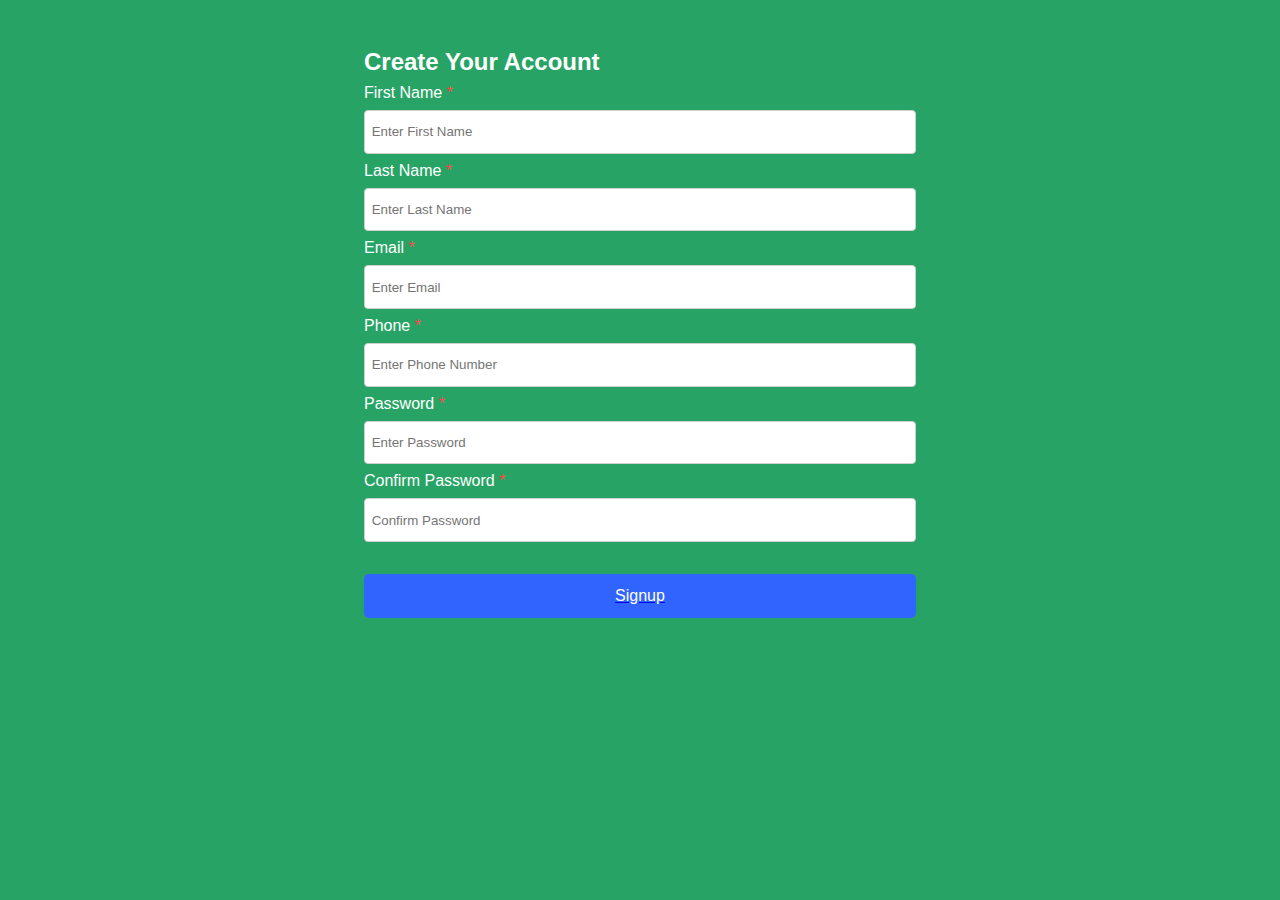
<file: index.html>
<!DOCTYPE html>
<html>
  <head>
    <title>Form Validation</title>
    <meta name="viewport" content="width=device-width, initial-scale=1" />
    <!-- Stylesheet -->
    <link rel="stylesheet" href="style.css" />
  </head>
  <body>
    <div class="container">
      <form autocomplete="off">
        <h4>Create Your Account</h4>
        <div class="input-section">
          <label>First Name <span class="required-color">*</span></label>
          <input
            type="text"
            placeholder="Enter First Name"
            id="first-name-input"
            required
          />
          <span id="first-name-error" class="hide required-color error-message"
            >Invalid Input</span
          >
          <span id="empty-first-name" class="hide required-color error-message"
            >First Name Cannot Be Empty</span
          >
        </div>
        <div class="input-section">
          <label>Last Name <span class="required-color">*</span></label>
          <input
            type="text "
            placeholder="Enter Last Name"
            id="last-name-input"
            required
          />
          <span id="last-name-error" class="hide required-color error-message"
            >Invalid Input</span
          >
          <span id="empty-last-name" class="hide required-color error-message">
            Last Name Cannot Be Empty
          </span>
        </div>

        <div class="input-section">
          <label>Email <span class="required-color">*</span></label>
          <input type="email" placeholder="Enter Email" id="email" required />
          <span id="email-error" class="hide required-color error-message"
            >Invalid Email</span
          >
          <span id="empty-email" class="hide required-color error-message"
            >Email Cannot Be Empty</span
          >
        </div>

        <div class="input-section">
          <label>Phone <span class="required-color">*</span></label>
          <input
            type="text"
            placeholder="Enter Phone Number"
            id="phone"
            required
          />
          <span id="phone-error" class="hide required-color error-message"
            >Phone Number Should Have 10 Digits</span
          >
          <span id="empty-phone" class="hide required-color error-message">
            Phone cannot be empty
          </span>
        </div>

        <div class="input-section">
          <label>Password <span class="required-color">*</span></label>
          <input
            type="password"
            placeholder="Enter Password"
            id="password"
            required
          />
          <span id="password-error" class="hide required-color error-message">
            Passwords Should Have Letter, Special symbols, Numbers And Length >=
            8
          </span>
          <span id="empty-password" class="hide required-color error-message">
            Password Cannot Be Empty
          </span>
        </div>

        <div class="input-section">
          <label>Confirm Password <span class="required-color">*</span></label>
          <input
            type="password"
            id="verify-password"
            placeholder="Confirm Password"
            required
          />
          <span
            id="verify-password-error"
            class="hide required-color error-message"
            >Should Be Same As Previous Password</span
          >
          <span
            id="empty-verify-password"
            class="hide required-color error-message"
            >Password Cannot Be Empty</span
          >
        </div>
        <a href="file:///C:/Users/Lenovo/Desktop/Task5/sign.html"><button id="submit-button">Signup</button></a>
      </form>
    </div>
    <!-- Script -->
    <script src="script.js"></script>
  </body>
</html>
</file>
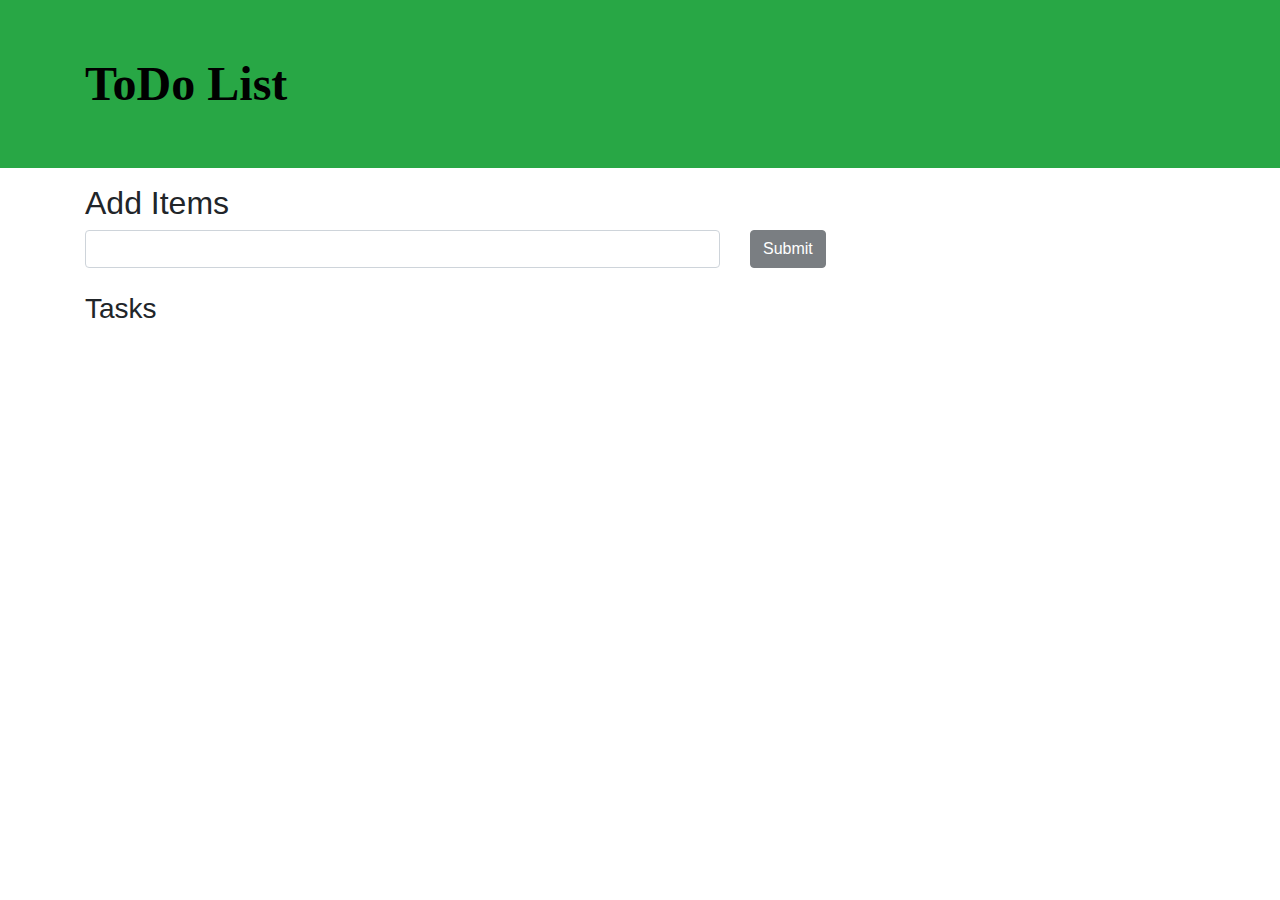
<file: do.html>
<!DOCTYPE html> 
<html lang="en"> 

<head> 
	<meta charset="UTF-8"> 
	<meta name="viewport" content= 
		"width=device-width, initial-scale=1.0"> 

	<link rel="stylesheet" href= 
"https://stackpath.bootstrapcdn.com/bootstrap/4.3.1/css/bootstrap.min.css"> 

	<script src="./do.js"></script> 

	<title>To Do List</title> 
</head> 

<body> 
	<header class="bg-success text-white p-5"> 
		<div class="container"> 
			<div class="row"> 
				<div class="col-lg-12 col-md-12 col-sm-12"> 
					<font face="Comic sans MS"
						size="11" color="black"> 
						<strong>ToDo List</strong> 
					</font> 
					
				</div> 
			</div> 
		</div> 
	</header> 

	<div class="container mt-3"> 
		<h2>Add Items</h2> 

		<label id="lblsuccess" class="text-success"
				style="display: none;"> 
		</label> 
		
		<form id="addForm"> 
			<div class="row"> 
				<div class="col-lg-7 col-md-7 col-sm-7"> 

					<input type="text" onkeyup= 
						"toggleButton(this, 'submit')"
						class="form-control" id="item"> 
				</div> 

				<div class="col-lg-5 col-md-5 col-sm-5"> 
				<input type="submit" class="btn btn-dark"
						id="submit" value="Submit" disabled> 
				</div> 
			</div> 
		</form> 

		<h3 class="mt-4">Tasks</h3> 

		<form id="addForm"> 
			<ul class="list-group" id="items"></ul> 
		</form> 
	</div> 
</body> 

</html>
</file>
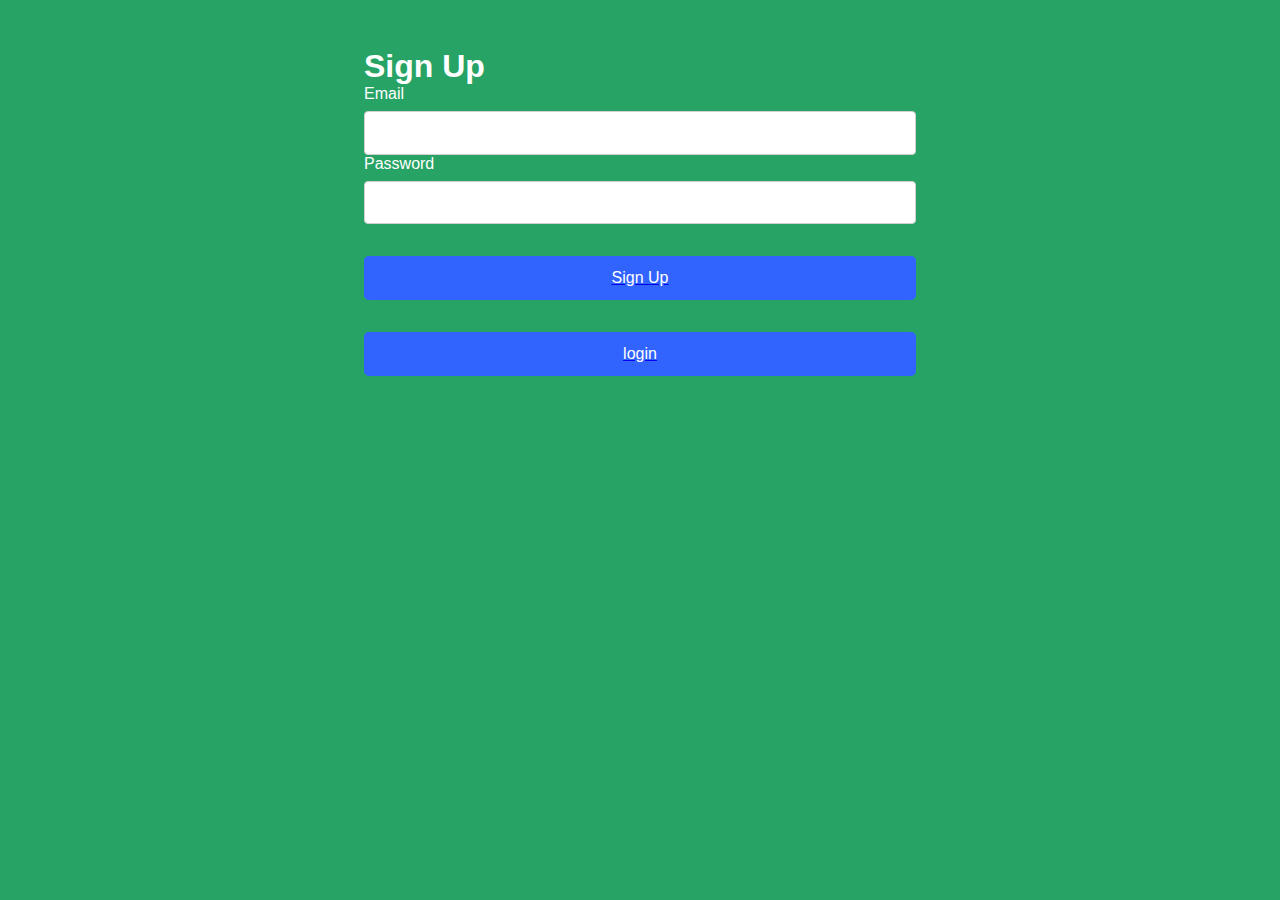
<file: sign.html>
<html lang="en">
<head>
    <meta charset="UTF-8">
    <meta name="viewport" content="width=device-width, initial-scale=1.0">
    <link rel="stylesheet" href="style.css">
    <title>Sign Up</title>
</head>
<body>
    <div class="container">
        <form action="login.html" id="form">
            <h1>Sign Up</h1>
            <div class="input-group">
                <label for="email">Email</label>
                <input type="text" id="email" name="email">
                <div class="error"></div>
            </div>
            <div class="input-group">
                <label for="password">Password</label>
                <input type="password" id="password" name="password">
                <div class="error"></div>
            </div>
            <a href="file:///C:/Users/Lenovo/Desktop/Task5/do.html"><button type="submit">Sign Up</button></a>
            <a href="file:///C:/Users/Lenovo/Desktop/Task5/index.html"><button type="submit">login</button></a>
        </form>
    </div>


    <script src="./sign.js"></script>
    
</body>
</html>
</file>
<file: style.css>
* {
	padding: 0;
	margin: 0;
	box-sizing: border-box;
	font-family: "Poppins", sans-serif;
  }
  body {
	background-color:#27a465;
  }
  .container {
	width: 90vw;
	max-width: 600px;
	padding: 2em 1.5em;
	background-color: #27a465 ;color:#ffffff;
	margin: 1em auto;
	border-radius: 0.5em;
  }
  h4 {
	font-size: 1.5em;
  }
  .input-section {
	margin: 0.5em 0;
  }
  label,
  .error-message {
	display: block;
	font-size: 1em;
  }
  label {
	margin-bottom: 0.5em;
	font-weight: 500;
  }
  .error-message {
	margin-top: 0.2em;
  }
  input,
  button {
	display: block;
	outline: none;
	width: 100%;
	padding: 0.5em;
	border-radius: 0.3em;
  }
  input {
	padding: 1em 0.5em;
	border: 1.5px solid #d0d0d0;
  }
  button {
	font-size: 1em;
	background-color: #3164ff;
	border: none;
	color: #ffffff;
	padding: 0.8em 0;
	margin-top: 2em;
  }
  .required-color {
	color: #ff4747;
  }
  .error {
	border-color: #ff4747;
  }
  .valid {
	border-color: #37a137;
  }
  .hide {
	display: none;
  }
  @media only screen and (max-width: 450px) {
	.container {
	  font-size: 14px;
	}
  }
</file>
